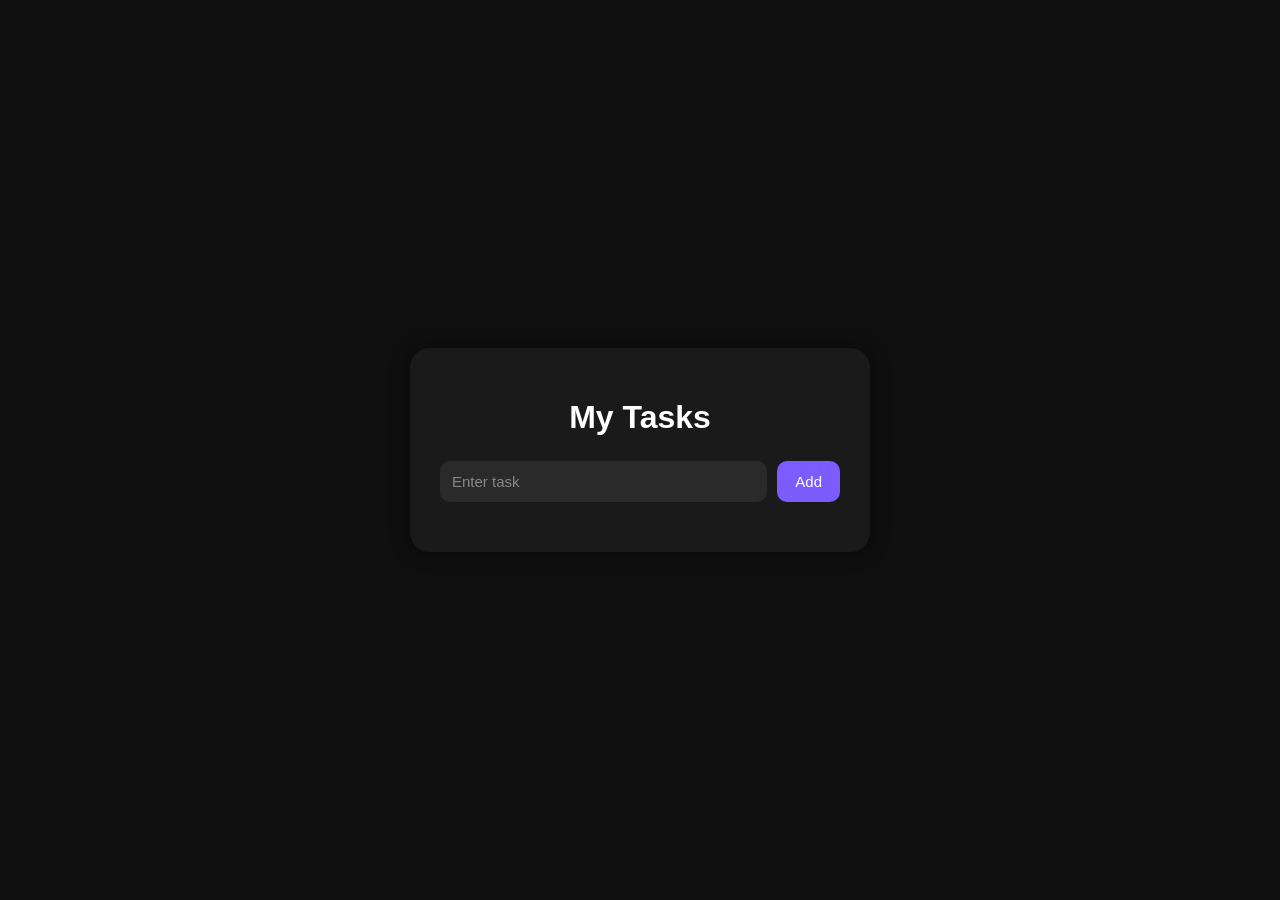
<file: day1/index.html>
<!DOCTYPE html>
<html lang="en">
<head>
    <meta charset="UTF-8">
    <meta name="viewport" content="width=device-width, initial-scale=1.0">
    <title>Document</title>
    <link rel="stylesheet" href="style.css">
</head>
<body>
    
    <!-- events -->
<!-- 
    <h1 id="title">Hello JS</h1>
    <button id="btn">Click</button> -->
    

    <!-- DOM manipulation / input  -->

    <!-- <h1 id="t1">Hello</h1>
    <input type="text" id="nameip" placeholder="Enter your name">
    <button id="submit">Submit</button> -->


    <!-- dynamic elements -->

    <!-- todo container -->
    <div class="todo-container">

        <h1>My Tasks</h1>

        <div class="ip-container">
            <input type="text" id="taskip" placeholder="Enter task">
            <button id="addbtn">Add</button>
        </div>

        <ul id="tasklist" type="none"></ul>
        
    </div>

    <script src="script.js"></script>
</body>
</html>
</file>
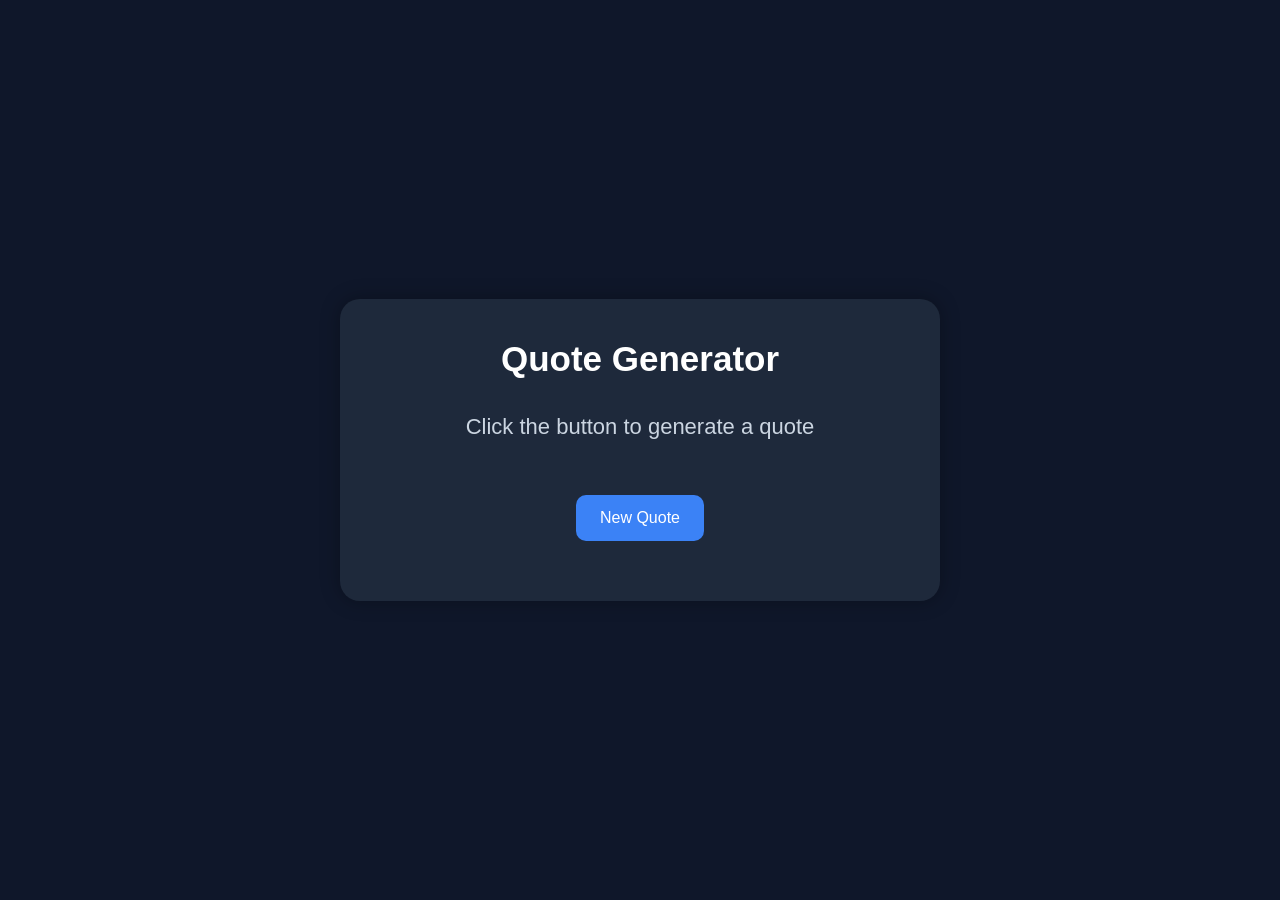
<file: Quote Generator/index.html>
<!DOCTYPE html>
<html lang="en">
<head>
    <meta charset="UTF-8">
    <meta name="viewport" content="width=device-width, initial-scale=1.0">
    <title>Quote Generator</title>
    <link rel="stylesheet" href="style.css">
</head>
<body>

    <div class="container">

        <h1>Quote Generator</h1>

        <p id="quote">
            Click the button to generate a quote
        </p>

        <button id="quotebtn">
            New Quote
        </button>

    </div>
    
    <script src="script.js"></script>
</body>
</html>
</file>
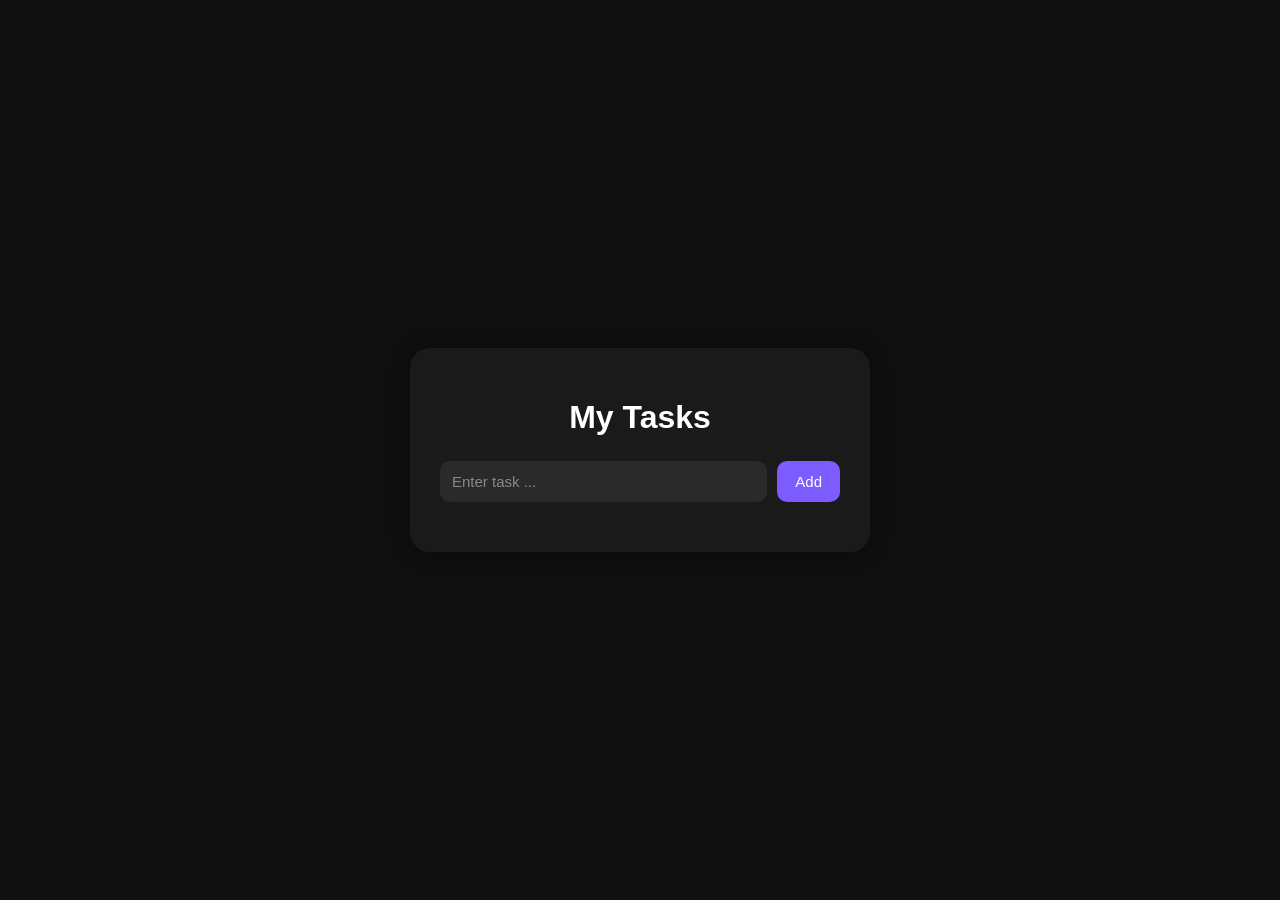
<file: To-Do List/index.html>
<!DOCTYPE html>
<html lang="en">
<head>
    <meta charset="UTF-8">
    <meta name="viewport" content="width=device-width, initial-scale=1.0">
    <title>Document</title>
    <link rel="stylesheet" href="style.css">
</head>
<body>
    
    <!-- events -->
<!-- 
    <h1 id="title">Hello JS</h1>
    <button id="btn">Click</button> -->
    

    <!-- DOM manipulation / input  -->

    <!-- <h1 id="t1">Hello</h1>
    <input type="text" id="nameip" placeholder="Enter your name">
    <button id="submit">Submit</button> -->


    <!-- dynamic elements -->

    <!-- todo container -->
    <div class="todo-container">

        <h1>My Tasks</h1>

        <div class="ip-container">
            <input type="text" id="taskip" placeholder="Enter task ...">
            <button id="addbtn">Add</button>
        </div>

        <ul id="tasklist" type="none"></ul>
        
    </div>


    <!-- day 2 -->



    <script src="script.js"></script>
</body>
</html>
</file>
<file: day1/style.css>
.deletebtn {
  background-color: red;
  color: white;
  border: none;
  padding: 5px 10px;
  border-radius: 5px;
  cursor: pointer;
}

.completed {
  text-decoration: line-through;
  opacity: 0.6;
}


body{
  margin: 0;
  min-height: 100vh;

  background-color: #0f0f0f;
  color: white;
  font-family: Arial, sans-serif;

  display: flex;
  justify-content: center;
  align-items: center;

  /* cursor: pointer; */
}

.todo-container{
    background-color: #1a1a1a;
    width: 400px;
    padding: 30px;
    border-radius: 20px;
    margin: 30px;
    box-shadow: 0 0 20px rgba(0, 0, 0, 0.4);
}

h1{
    color: white;
    text-align: center;
    margin-bottom: 25px;
}

.ip-container{
    display: flex;
    gap: 10px;
}

#taskip{
    flex: 1;
    padding: 12px;
    border: none;
    border-radius: 10px;
    background-color: #2a2a2a;
    color: white;
    outline: none;
    font-size: 15px;
}

#taskip::placeholder {
  color: #888;
}

#addbtn{
    padding: 12px 18px;
    border: none;
    border-radius: 10px;
    background-color: #7c5cff;
    color: white;   
    font-size: 15px;
    cursor: pointer;
    transition: 0.2s;        /* for hover effect */
}

#addbtn:hover{
    /* background-color: #6a4fe8; */
    opacity: 0.8;
    /* cursor: pointer; */
}

#tasklist{
    margin-top: 20px;
    padding-left: 0;
    list-style: none;
}

li{
    background-color: #2a2a2a;
    padding: 12px;
    border-radius: 12px;
    margin-bottom: 12px;
    display: flex;
    justify-content: space-between;
    align-items: center;
}

.deletebtn{
    background-color: #ff4d4d;
    border: none;
    color: white;
    padding: 8px 12px;
    border-radius: 8px;
    cursor: pointer;
    transition: 0.2s;
}

.deletebtn:hover{
    /* background-color: #e04343; */
    opacity: 0.8;
}

input[type="checkbox"]{
    width: 18px;
    height: 18px;
    cursor: pointer;
}

li{
    transition: 0.2s;
}

li:hover{
    background-color: #333;
}
</file>
<file: Quote Generator/style.css>
*{
    margin: 0;
    padding: 0;
    box-sizing: border-box;
}

body{
    background-color: #0f172a;
    color: white;
    height: 100vh;
    display: flex;
    justify-content: center;
    align-items: center;
    font-family: Arial, sans-serif;
}

.container{
    background-color: #1e293b;
    width: 90%;   /* responsive */
    max-width: 600px;  /* Prevents card becoming TOO wide on desktop */
    padding: 40px;
    border-radius: 20px;
    text-align: center;
    box-shadow: 0 0 20px rgba(0, 0, 0, 0.3);
}

h1{
    margin-bottom: 30px;
    font-size: 35px;
}

#quote{
    font-size: 22px;
    /* font-style: italic; */
    line-height: 1.6;   /*spacing btn text lines*/
    margin-bottom: 30px;
    color: #cbd5e1;
}

#quotebtn{
    background-color: #3b82f6;
    color: white;
    border: none;
    padding: 14px 24px;
    border-radius: 10px;
    font-size: 16px;
    cursor: pointer;
    transition: 0.3s;
    margin: 20px;
}

#quotebtn:hover{
    /* background-color: #2563eb; */
    transform: scale(1.05);
}
</file>
<file: To-Do List/style.css>
.deletebtn {
  background-color: red;
  color: white;
  border: none;
  padding: 5px 10px;
  border-radius: 5px;
  cursor: pointer;
}

.completed {
  text-decoration: line-through;
  opacity: 0.6;
}


body{
  margin: 0;
  min-height: 100vh;

  background-color: #0f0f0f;
  color: white;
  font-family: Arial, sans-serif;

  display: flex;
  justify-content: center;
  align-items: center;

  /* cursor: pointer; */
}

.todo-container{
    background-color: #1a1a1a;
    width: 400px;
    padding: 30px;
    border-radius: 20px;
    margin: 30px;
    box-shadow: 0 0 20px rgba(0, 0, 0, 0.4);
}

h1{
    color: white;
    text-align: center;
    margin-bottom: 25px;
}

.ip-container{
    display: flex;
    gap: 10px;
}

#taskip{
    flex: 1;
    padding: 12px;
    border: none;
    border-radius: 10px;
    background-color: #2a2a2a;
    color: white;
    outline: none;
    font-size: 15px;
}

#taskip::placeholder {
  color: #888;
}

#addbtn{
    padding: 12px 18px;
    border: none;
    border-radius: 10px;
    background-color: #7c5cff;
    color: white;   
    font-size: 15px;
    cursor: pointer;
    transition: 0.2s;        /* for hover effect */
}

#addbtn:hover{
    /* background-color: #6a4fe8; */
    opacity: 0.8;
    /* cursor: pointer; */
}

#tasklist{
    margin-top: 20px;
    padding-left: 0;
    list-style: none;
}

li{
    background-color: #2a2a2a;
    padding: 12px;
    border-radius: 12px;
    margin-bottom: 12px;
    display: flex;
    justify-content: space-between;
    align-items: center;
}

.deletebtn{
    background-color: #ff4d4d;
    border: none;
    color: white;
    padding: 8px 12px;
    border-radius: 8px;
    cursor: pointer;
    transition: 0.2s;
}

.deletebtn:hover{
    /* background-color: #e04343; */
    opacity: 0.8;
}

input[type="checkbox"]{
    width: 18px;
    height: 18px;
    cursor: pointer;
}

li{
    transition: 0.2s;
    /* text-align: left; */
}

li:hover{
    background-color: #333;
}


/* day 3 - making responsive */

@media (max-width: 600px){

    .ip-container{
        flex-direction: column;
    }

    #addbtn{
        width: 100%;
    }

    .todo-container{
        width: 90%;
        padding: 20px;
    }
}
</file>
